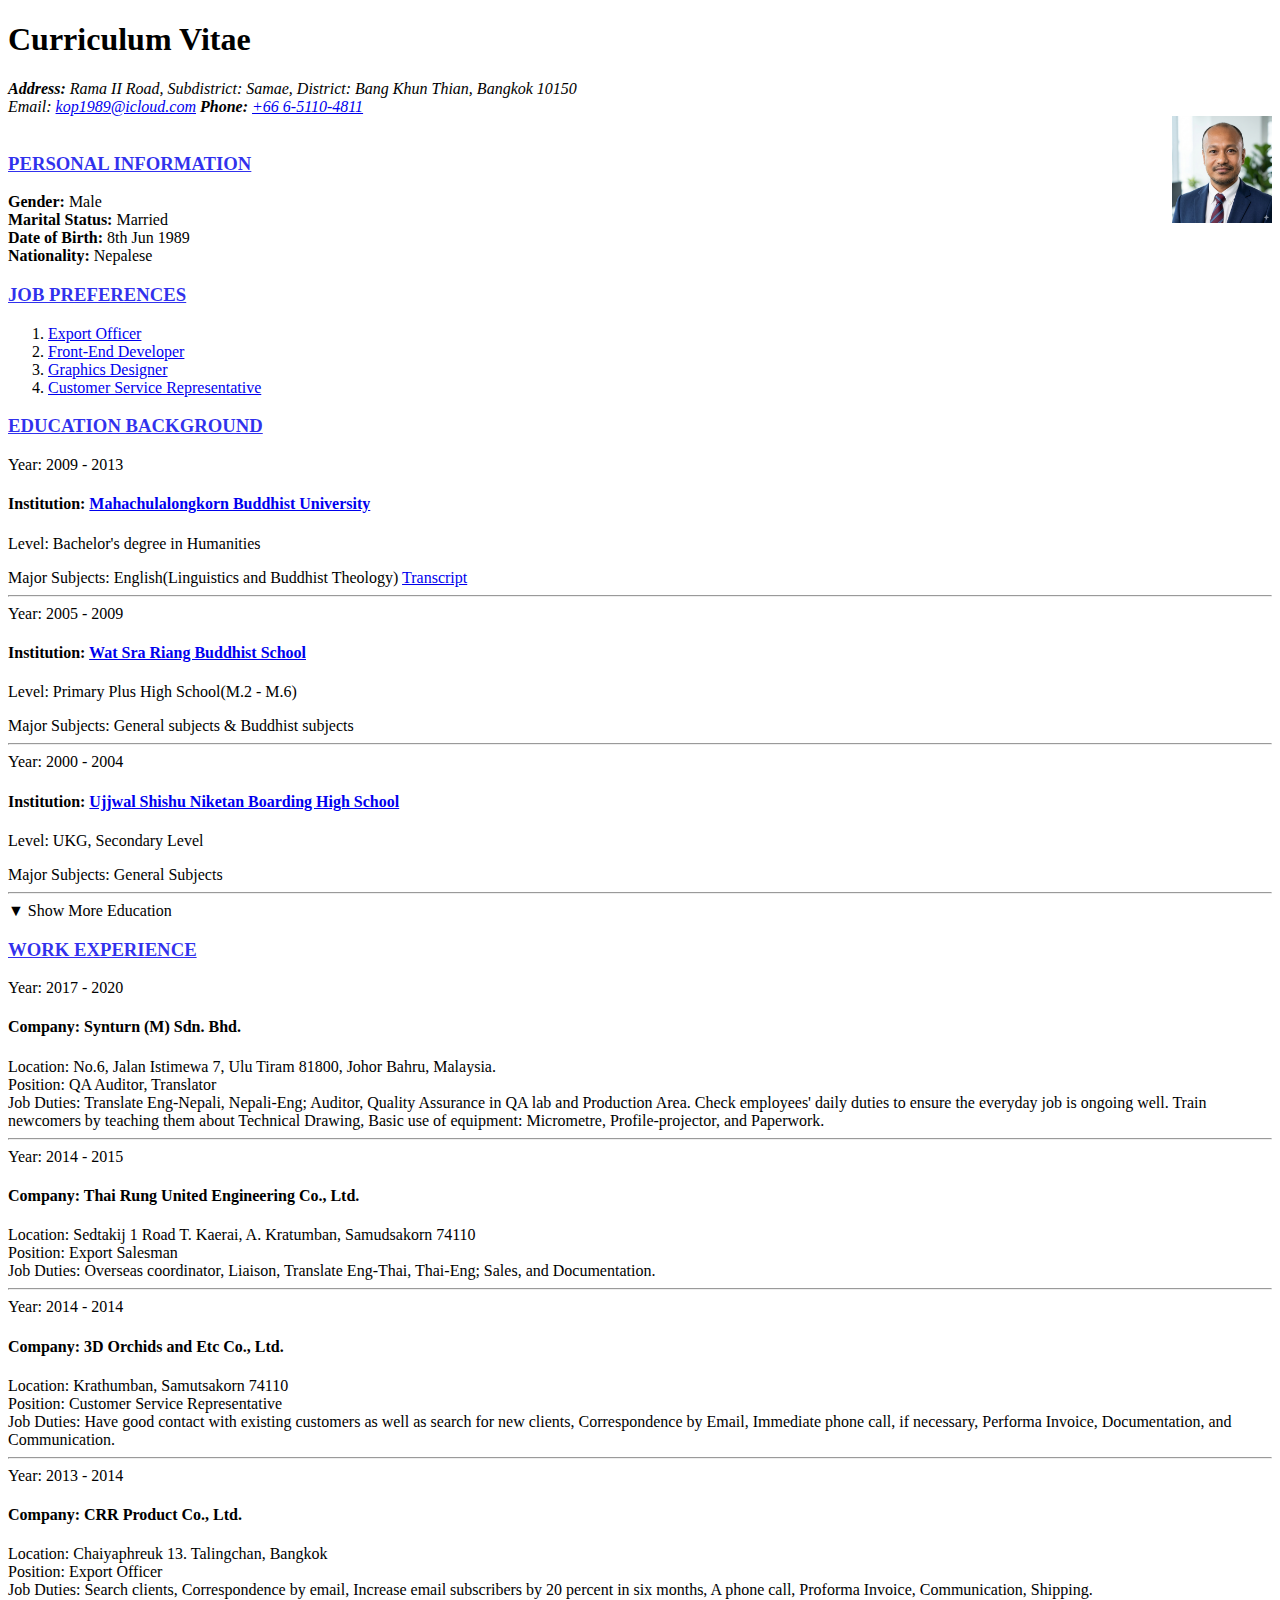
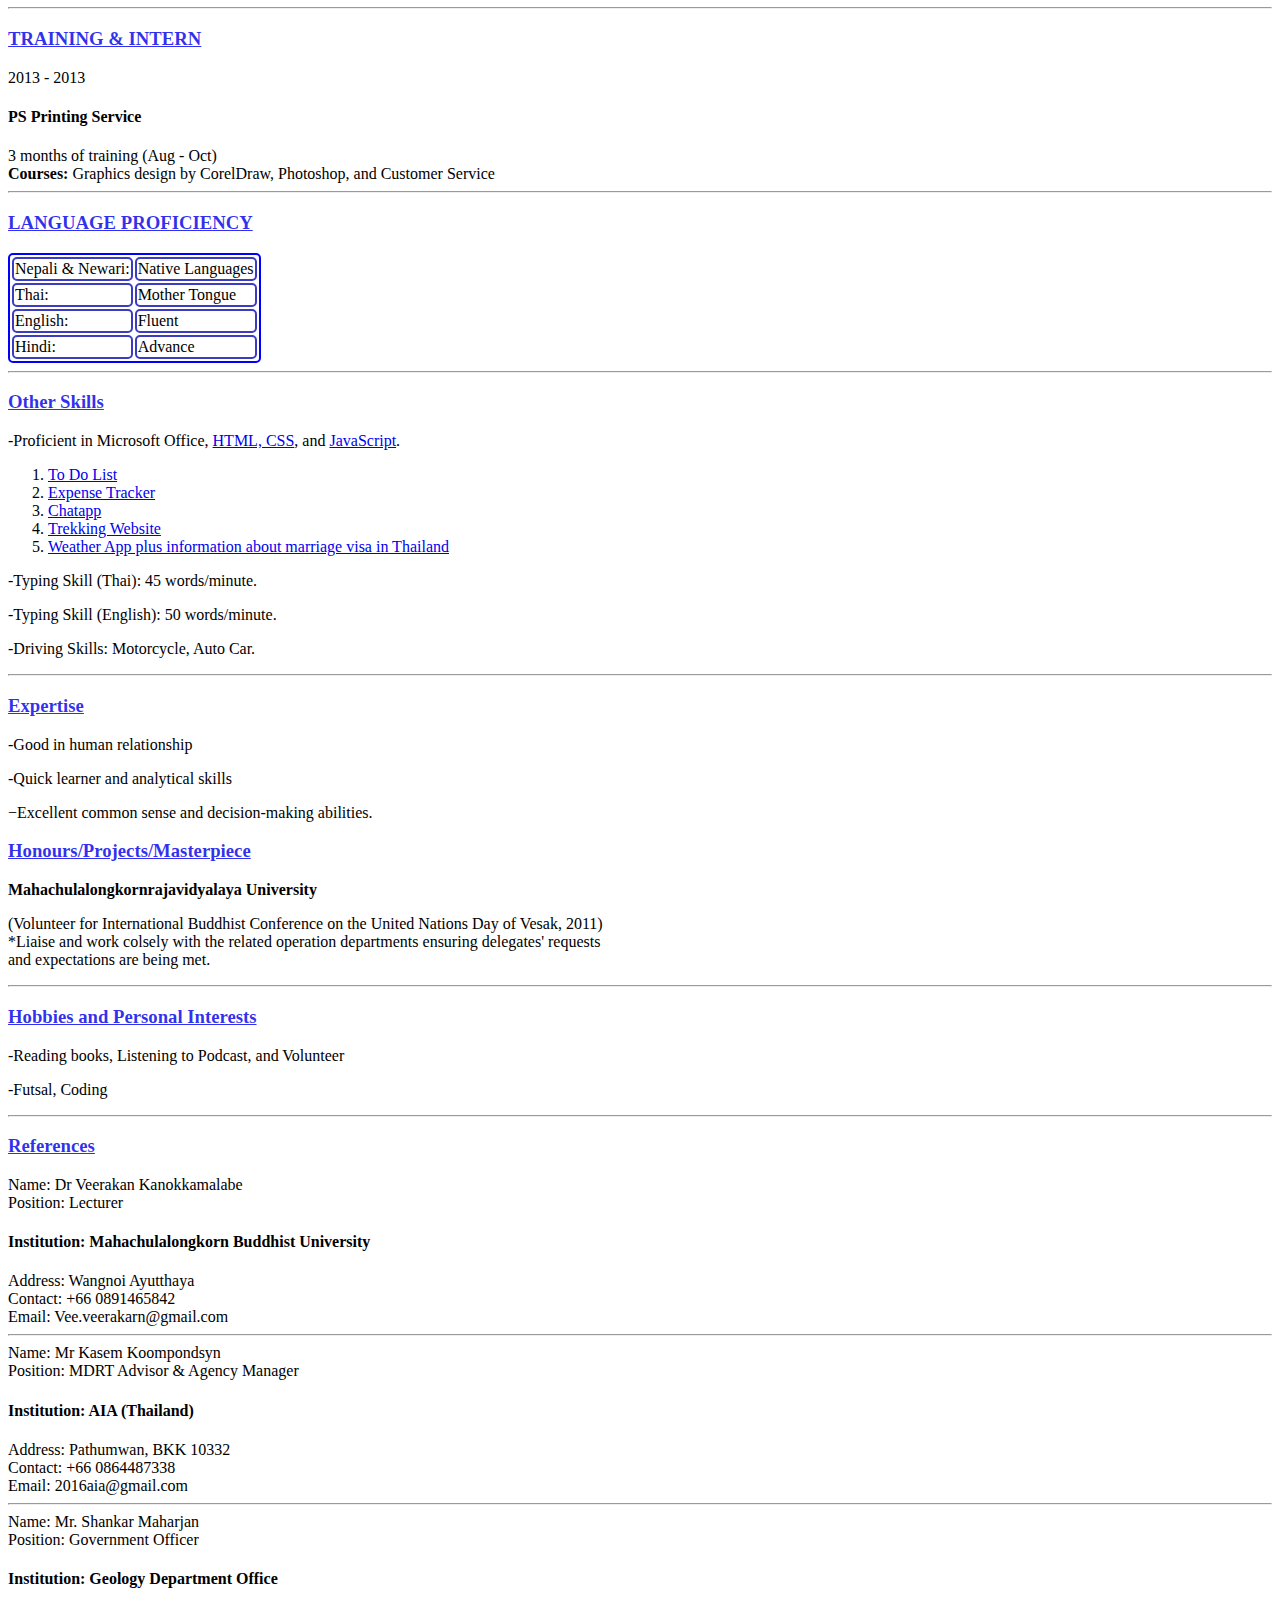
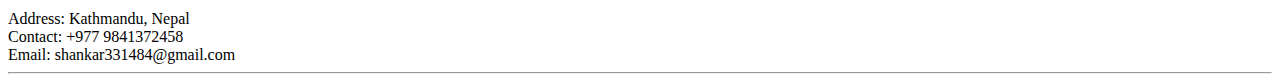
<file: index.html>
<!DOCTYPE html>
<html lang="en">
<head>
    <meta charset="UTF-8">
    <meta name="viewport" content="width=device-width, initial-scale=1.0">
    <title>Kapil's Resume</title>
    <link rel="stylesheet" href="style.css">
</head>
<body>
    <h1>Curriculum Vitae</h1>

    <address>
        <strong>Address: </strong><span class="changeAddress">Panga, Kirtipur, Kathmandu, Nepal 44618</span> <br>
        <label>Email: </label><email><a href="mailto:kop1989@icloud.com">kop1989@icloud.com</a></email>
        <strong>Phone: </strong> <a href="tel:0651104811">+66 6-5110-4811</a>
    </address>
<div class="img-container">
<img src="Kapil.png" alt="profile-pic" class="image">
</div>
    <br>
<h3><u>PERSONAL INFORMATION</u></h3>

<strong>Gender: </strong>Male <br>
<strong>Marital Status: </strong>Married <br>
<strong>Date of Birth: </strong>8th Jun 1989 <br>
<strong>Nationality: </strong> Nepalese

<h3><u>JOB PREFERENCES</u></h3>

<ol id="js-jobList"></ol>

<h3 id="eduHeader"><u>EDUCATION BACKGROUND</u></h3>
<div id="studyContainer"></div> <!-- เปลี่ยนจาก class เป็น id เพื่อให้เหมือนกัน -->
<div id="showMoreEdu">
    ▼ Show More Education
</div>

<h3><u>WORK EXPERIENCE</u></h3>
<div id="workContainer"></div>

<h3><u>TRAINING & INTERN</u></h3>
<div class="trainingContainer" id="training-section">
    <p>2013 - 2013</p>
    <h4>PS Printing Service</h4>
    3 months of training (Aug - Oct) <br>
    <b>Courses:</b> Graphics design by CorelDraw, Photoshop, and Customer Service
</div>
<hr>

<h3><u>LANGUAGE PROFICIENCY</u></h3>
<div class="langContainer">
    <table>
        <thead>
            <tr>
                <td>Nepali & Newari:</td>
                <td>Native Languages</td>
            </tr>
        </thead>
        <tbody>
            <tr>
                <td>Thai:</td>
                <td>Mother Tongue</td>
            </tr>
            <tr>
                <td>English:</td>
                <td>Fluent</td>
            </tr>
            <tr>
                <td>Hindi:</td>
                <td>Advance</td>
            </tr>
        </tbody>
    </table>
</div>
<hr>

<h3><u>Other Skills</u></h3>
<div class="skillContainer">
    <p>-Proficient in Microsoft Office, <a href="https://www.freecodecamp.org/certification/kapil_maharjan/responsive-web-design" target="_blank">HTML, CSS</a>, and <a href="https://www.freecodecamp.org/certification/kapil_maharjan/javascript-v9" target="_blank">JavaScript</a>.</p>
    <ol id="projectList"></ol>

    <p>-Typing Skill (Thai): 45 words/minute.</p>
    <p>-Typing Skill (English): 50 words/minute.</p>
    <p>-Driving Skills: Motorcycle, Auto Car.</p>
</div>
<hr>

<h3><u>Expertise</u></h3>
<div class="expertContainer">
    <p>-Good in human relationship</p>
    <p>-Quick learner and analytical skills</p>
    <p>−Excellent common sense and decision-making abilities.</p>
</div>

<h3><u>Honours/Projects/Masterpiece</u></h3>
<div class="HonourContainer">
    <strong>Mahachulalongkornrajavidyalaya University</strong>
    <p>
      (Volunteer for International Buddhist Conference on the United Nations Day of Vesak, 2011) <br>
      *Liaise and work colsely with the related operation departments ensuring delegates' requests <br>
      and expectations are being met.
    </p>
</div> <hr>

<h3><u>Hobbies and Personal Interests</u></h3>
<div class="hobbyContainer">
    <p>-Reading books, Listening to Podcast, and Volunteer</p>
    <p>-Futsal, Coding</p>
</div> <hr>

<h3><u>References</u></h3>
<div class="referContainer"></div> 

<script defer src="update.js"></script>
</body>
</html>
</file>
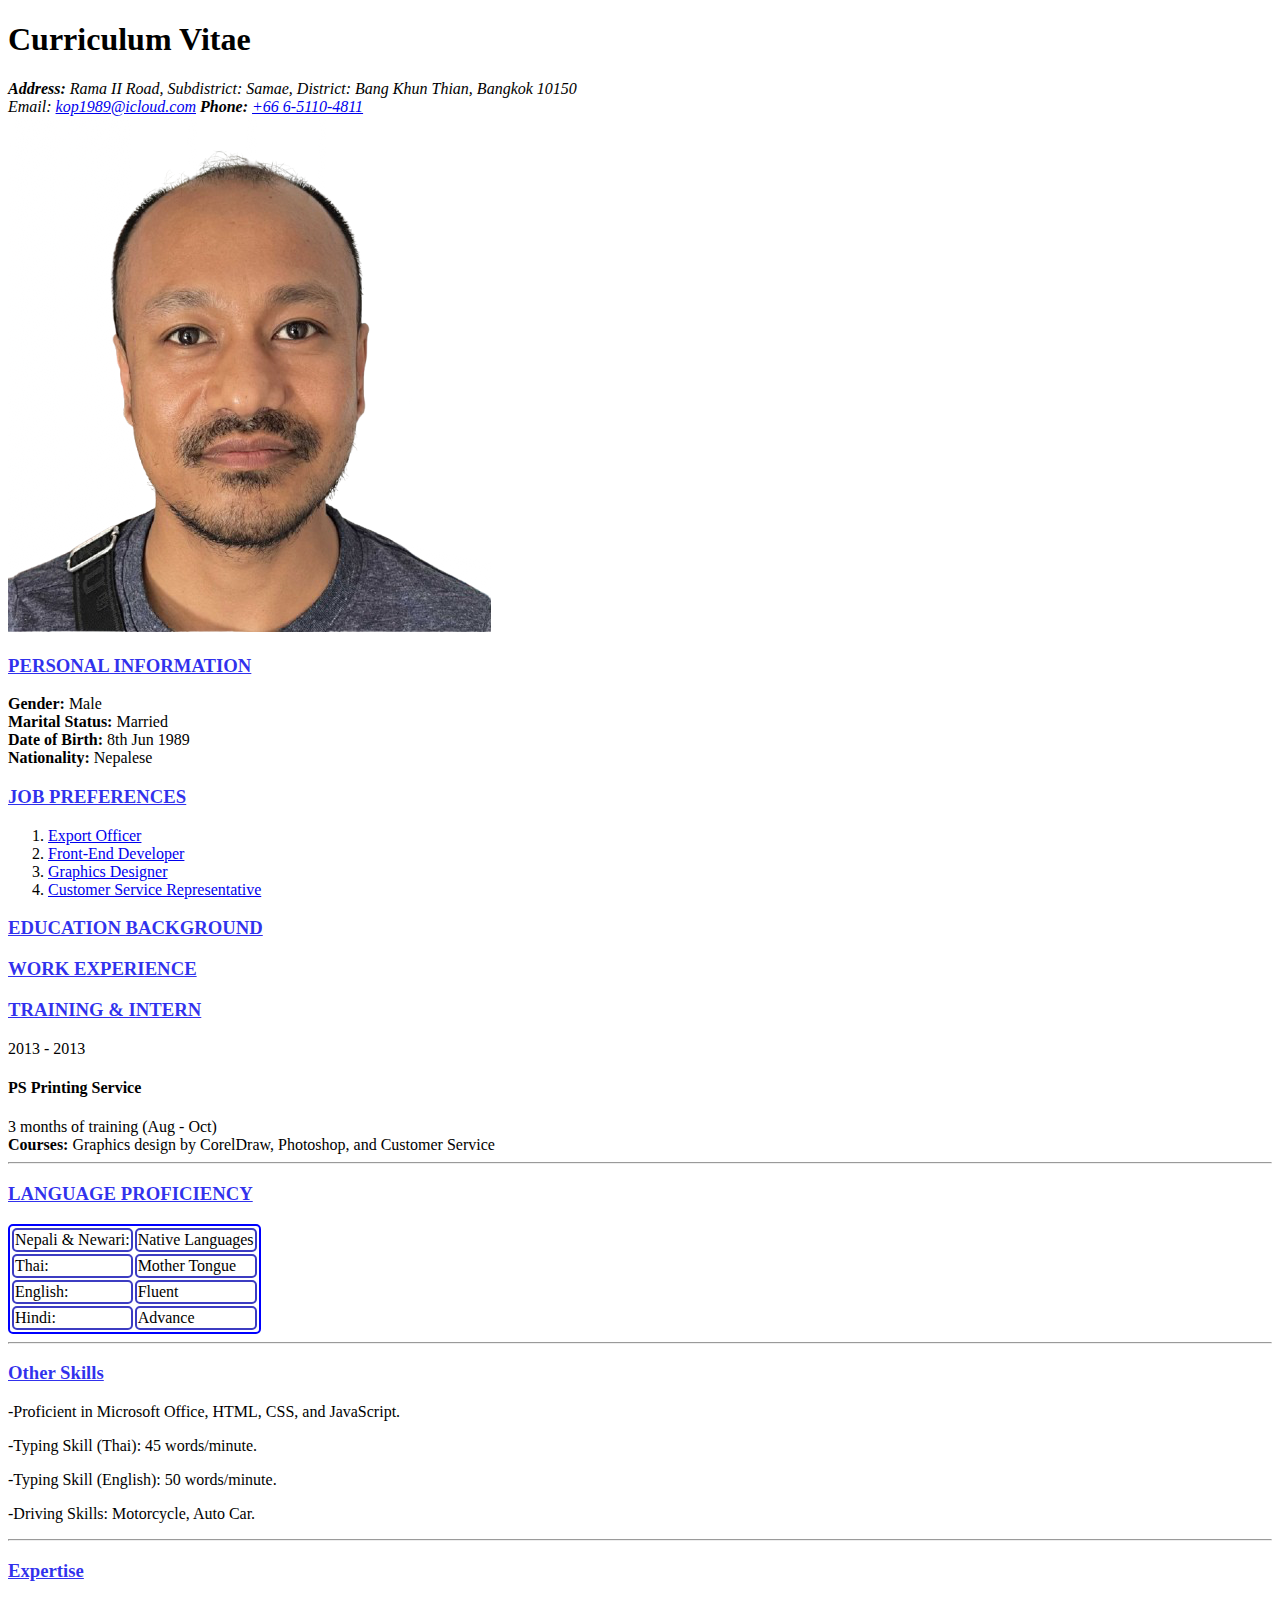
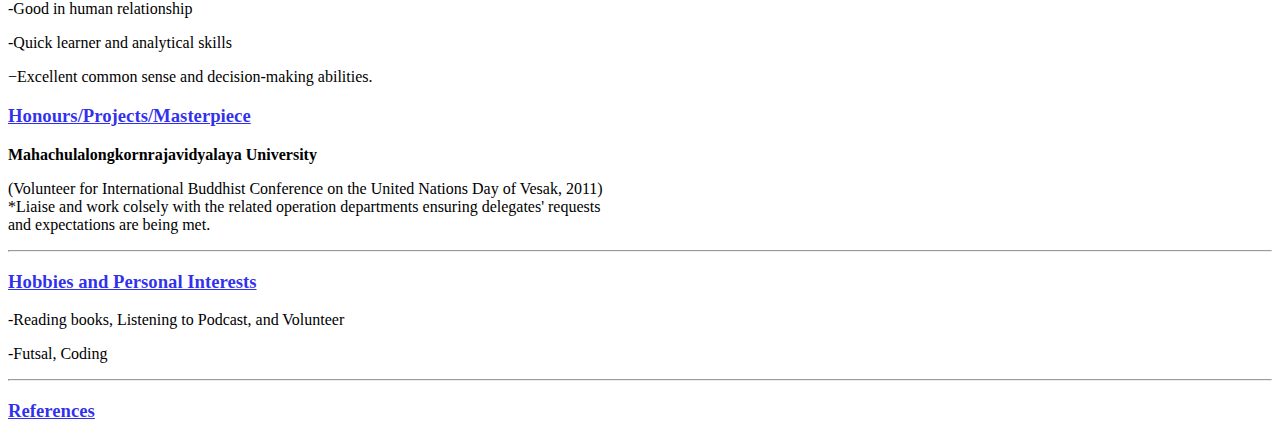
<file: cv.html>
<!DOCTYPE html>
<html lang="en">
<head>
    <meta charset="UTF-8">
    <meta name="viewport" content="width=device-width, initial-scale=1.0">
    <title>Kapil's Resume</title>
    <link rel="stylesheet" href="./style.css">
</head>
<body>
    <h1>Curriculum Vitae</h1>

    <address>
        <strong>Address: </strong><span class="changeAddress">Panga, Kirtipur, Kathmandu, Nepal 44618</span> <br>
        <label>Email: </label><email><a href="mailto:kop1989@icloud.com">kop1989@icloud.com</a></email>
        <strong>Phone: </strong> <a href="tel:0651104811">+66 6-5110-4811</a>
    </address>

<img src="./My Profile Photo.PNG">

    <br>
<h3><u>PERSONAL INFORMATION</u></h3>

<strong>Gender: </strong>Male <br>
<strong>Marital Status: </strong>Married <br>
<strong>Date of Birth: </strong>8th Jun 1989 <br>
<strong>Nationality: </strong> Nepalese

<h3><u>JOB PREFERENCES</u></h3>

<ol id="js-jobList"></ol>

<h3><u>EDUCATION BACKGROUND</u></h3>
<div class="studyContainer"></div>    

<h3><u>WORK EXPERIENCE</u></h3>
<div class="workContainer"></div>

<h3><u>TRAINING & INTERN</u></h3>
<div class="trainingContainer">
    <p>2013 - 2013</p>
    <h4>PS Printing Service</h4>
    3 months of training (Aug - Oct) <br>
    <b>Courses:</b> Graphics design by CorelDraw, Photoshop, and Customer Service
</div>
<hr>

<h3><u>LANGUAGE PROFICIENCY</u></h3>
<div class="langContainer">
    <table>
        <thead>
            <tr>
                <td>Nepali & Newari:</td>
                <td>Native Languages</td>
            </tr>
        </thead>
        <tbody>
            <tr>
                <td>Thai:</td>
                <td>Mother Tongue</td>
            </tr>
            <tr>
                <td>English:</td>
                <td>Fluent</td>
            </tr>
            <tr>
                <td>Hindi:</td>
                <td>Advance</td>
            </tr>
        </tbody>
    </table>
</div>
<hr>

<h3><u>Other Skills</u></h3>
<div class="skillContainer">
    <p>-Proficient in Microsoft Office, HTML, CSS, and JavaScript.</p>
    <p>-Typing Skill (Thai): 45 words/minute.</p>
    <p>-Typing Skill (English): 50 words/minute.</p>
    <p>-Driving Skills: Motorcycle, Auto Car.</p>
</div>
<hr>

<h3><u>Expertise</u></h3>
<div class="expertContainer">
    <p>-Good in human relationship</p>
    <p>-Quick learner and analytical skills</p>
    <p>−Excellent common sense and decision-making abilities.</p>
</div>

<h3><u>Honours/Projects/Masterpiece</u></h3>
<div class="HonourContainer">
    <strong>Mahachulalongkornrajavidyalaya University</strong>
    <p>
      (Volunteer for International Buddhist Conference on the United Nations Day of Vesak, 2011) <br>
      *Liaise and work colsely with the related operation departments ensuring delegates' requests <br>
      and expectations are being met.
    </p>
</div> <hr>

<h3><u>Hobbies and Personal Interests</u></h3>
<div class="hobbyContainer">
    <p>-Reading books, Listening to Podcast, and Volunteer</p>
    <p>-Futsal, Coding</p>
</div> <hr>

<h3><u>References</u></h3>
<div class="referContainer"></div> 

<script defer src="./update.js"></script>
</body>
</html>
</file>
<file: style.css>
.img-container {
  display: flex;
  align-items: right;
  float: right; 
  gap: 20px;
}

.image {
  
  width: 100px; 
  height: auto;
}

address {
  width: 70%; /* Adjust width as needed, ensuring total is around 100% */
}

table, td  {
    border: 2px solid rgb(60, 60, 194);
    border-radius: 5px;
}

table {
    border: 2px solid blue;
    border-radius: 5px;
}

u {
    color: rgba(12, 12, 234, 0.847);

}
</file>
